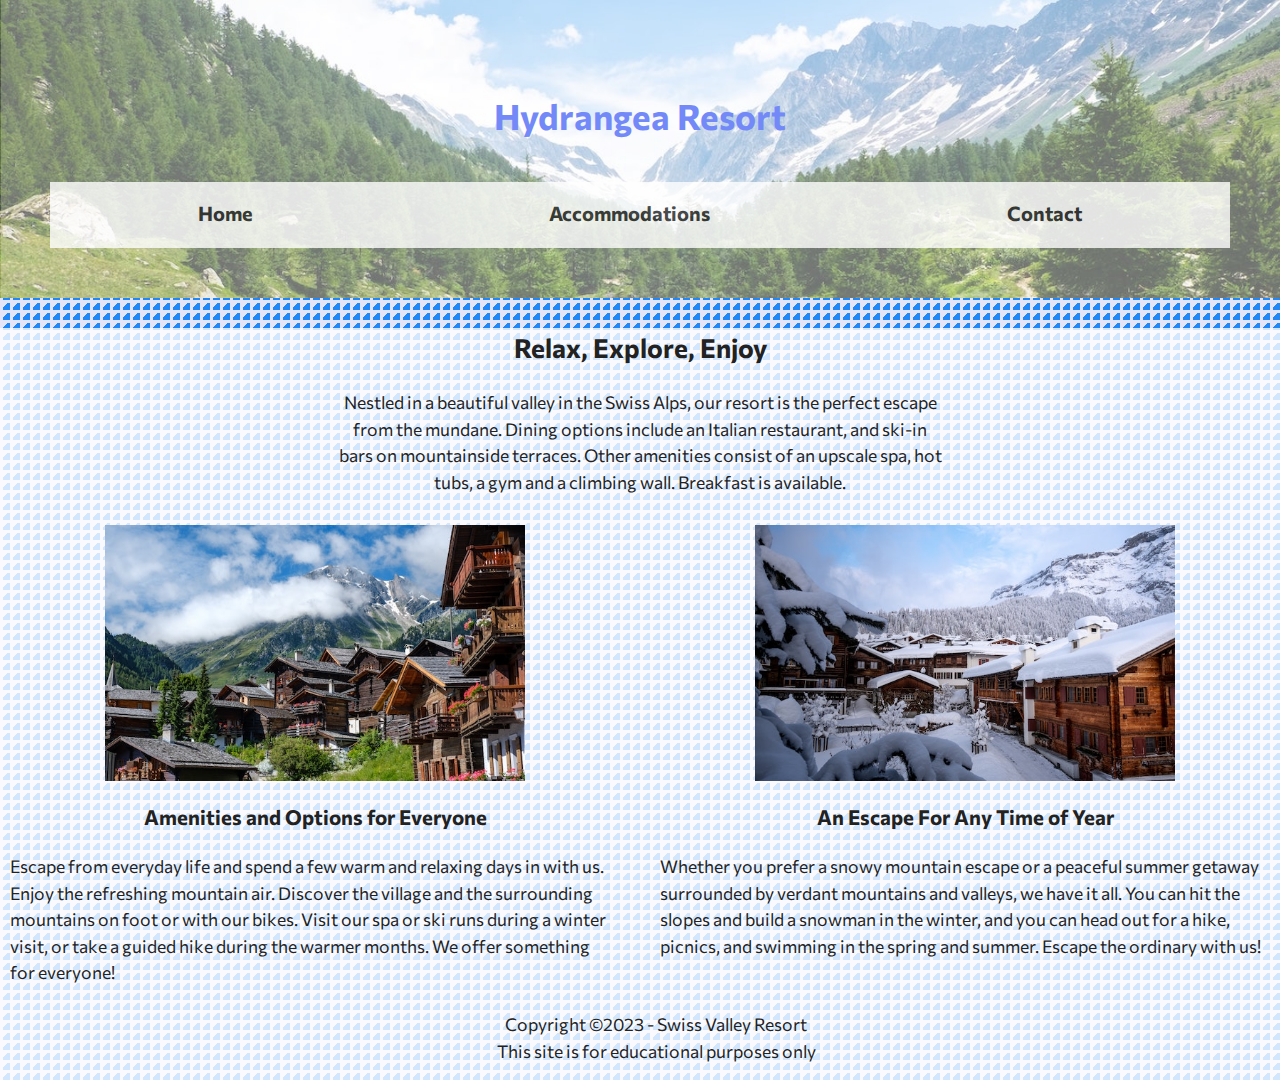
<file: index.html>
<!DOCTYPE html>
<html lang="en">
<head>
    <meta charset="UTF-8">
    <meta name="author" content="Anna K. Brown">
    <title>Hydrangea Resort</title>
    <link rel="icon" href="IMAGES/favicon.ico" type="image/x-icon">
    <link rel="stylesheet" href = "styles.css">
    <link rel="preconnect" href="https://fonts.googleapis.com">
    <link rel="preconnect" href="https://fonts.gstatic.com" crossorigin>
    <link href="https://fonts.googleapis.com/css2?family=Commissioner:wght@100..900&display=swap" rel="stylesheet">
</head>
<body>
    <header>
        <h1><a href="index.html">Hydrangea Resort</a></h1>
        <nav>
            <a href="index.html">Home</a>
            <a href="#chalet">Accommodations</a>
            <a href="contact.html">Contact</a>
        </nav>
    </header>
    <main>
        <section id="relax">
            <h2>Relax, Explore, Enjoy</h2>
            <p>Nestled in a beautiful valley in the Swiss Alps, our resort is the perfect escape from the mundane. Dining options include an Italian restaurant, and ski-in bars on mountainside terraces. Other amenities consist of an upscale spa, hot tubs, a gym and a climbing wall. Breakfast is available.</p>
        </section>
        <section id="chalet">
            <section>
                <img src="IMAGES/swiss-chalet.jpg" alt="Chalets surrounded by greenery in the Swiss Alps">
                <h3>Amenities and Options for Everyone</h3>
                <p>Escape from everyday life and spend a few warm and relaxing days in with us. Enjoy the refreshing mountain air. Discover the village and the surrounding mountains on foot or with our bikes. Visit our spa or ski runs during a winter visit, or take a guided hike during the warmer months. We offer something for everyone!</p>
            </section>

            <section>
                <img src="IMAGES/snowy-chalet.jpg" alt="Snow covered chalets in the Swiss Alps">
                <h3>An Escape For Any Time of Year</h3>
                <p>Whether you prefer a snowy mountain escape or a peaceful summer getaway surrounded by verdant mountains and valleys, we have it all. You can hit the slopes and build a snowman in the winter, and you can head out for a hike, picnics, and swimming in the spring and summer. Escape the ordinary with us!</p>
            </section>
        </section>
    </main>
    <footer class="footer">
        <p>Copyright ©2023 - Swiss Valley Resort</p>
        <p>This site is for educational purposes only</p>
    </footer>
</body>
</html>
</file>
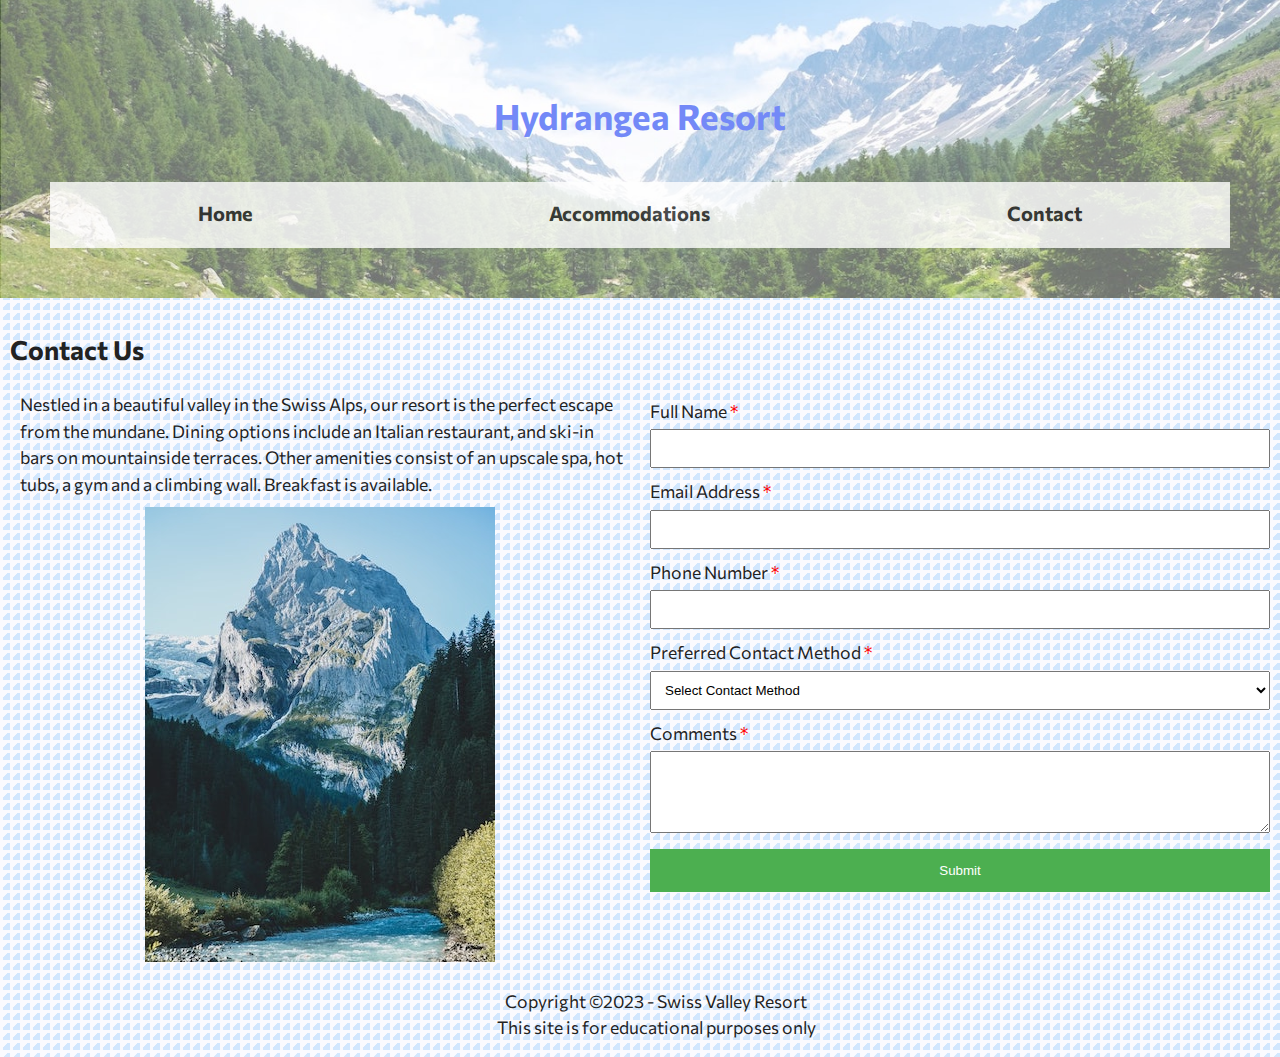
<file: contact.html>
<!DOCTYPE html>
<html lang="en">
<head>
    <meta charset="UTF-8">
    <meta name="author" content="Anna K. Brown">
    <title>Contact</title>
    <link rel="icon" href="IMAGES/favicon.ico" type="image/x-icon">
    <link rel="stylesheet" href = "styles.css">
    <link rel="preconnect" href="https://fonts.googleapis.com">
    <link rel="preconnect" href="https://fonts.gstatic.com" crossorigin>
    <link href="https://fonts.googleapis.com/css2?family=Commissioner:wght@100..900&display=swap" rel="stylesheet">
</head>
<body>
    <header>
        <h1><a href="index.html">Hydrangea Resort</a></h1>
        <nav>
            <a href="index.html">Home</a>
            <a href="index.html#chalet">Accommodations</a>
            <a href="contact.html">Contact</a>
        </nav>
    </header>
    <main>
        <section id="contact">
            <section>
                <h2>Contact Us</h2>
                <p>Nestled in a beautiful valley in the Swiss Alps, our resort is the perfect escape from the mundane. Dining options include an Italian restaurant, and ski-in bars on mountainside terraces. Other amenities consist of an upscale spa, hot tubs, a gym and a climbing wall. Breakfast is available.</p>
                <img src="IMAGES/swiss-peak.jpg" alt="A mountain peak in the Swiss Alps">
            </section>
            <section>
                <form action="http://wp.zybooks.com/form-viewer.php" method="post">
                    <label for="fullname">Full Name <span>*</span></label>
                    <input type="text" id="fullname" name="fullname" required>
                
                    <label for="email">Email Address <span>*</span></label>
                    <input type="email" id="email" name="email" required>
                
                    <label for="phone">Phone Number <span>*</span></label>
                    <input type="text" id="phone" name="phone" required>
                
                    <label for="contact-method">Preferred Contact Method <span>*</span></label>
                    <select id="contact-method" name="contact-method" required>
                        <option value="" selected disabled hidden>Select Contact Method</option>
                        <option value="email">Email</option>
                        <option value="phone">Phone</option>
                    </select>
                
                    <label for="comments">Comments <span>*</span></label>
                    <textarea id="comments" name="comments" rows="4" required></textarea>
                
                    <input type="submit" value="Submit">
                </form>
                
            </section>
        </section>

    </main>
    <footer>
        <p>Copyright ©2023 - Swiss Valley Resort</p>
        <p>This site is for educational purposes only</p>
    </footer>
</body>
</html>
</file>
<file: styles.css>
input[type="email"],input[type="text"]{width:100%;}input[type="text"],input[type="email"]{padding-left:.625pc;}input[type="text"],body{box-sizing:border-box;}body{font-size:1.1rem;}body{line-height:1.5;}nav ul,header > a{padding-left:0;}body{margin-left:0;}input[type="text"],input[type="email"]{padding-bottom:.625pc;}input[type="email"],input[type="text"]{padding-right:.625pc;}input[type="email"],input[type="text"]{padding-top:.625pc;}main,body{margin-bottom:0;}#chalet img{width:420px;}nav ul,header > a{padding-bottom:0;}nav ul,header > a{padding-right:0;}body{margin-right:0;}main,body{margin-top:0;}body{font-family:var(--fonts-family);}header > a{padding-top:0;}input[type="text"],input[type="email"],#chalet p{margin-bottom:7.5pt;}#chalet p{margin-left:.104166667in;}header img,header > a{grid-column:1/2;}body{background-color:var(--lt-purple);}body{background-color:#e5e5f7;}header img{width:150px;}header img{height:auto;}body{color:var(--dk-gray);}body{opacity:1;}body{background-image:radial-gradient(ellipse farthest-corner at 10px 10px,#2088f7,#2088f7 50%,#e5e5f7 50%);}body{background-size:10px 10px;}main{background-color:rgba(255,255,255,.8);}main{width:1280px;}p,main,img{margin-left:auto;}img,main,p{margin-right:auto;}:root{--dk-blue:#4120f7;}h1 a,nav a{text-decoration:none;}h1 a{color:inherit;}img,a{display:block;}a,nav a{padding-left:1rem;}#contact section,#contact p{margin-left:.625pc;}nav ul{list-style-type:none;}nav a,a{padding-bottom:1rem;}nav a,a{padding-right:1rem;}a{padding-top:1rem;}input[type="email"]{box-sizing:border-box;}#contact section{margin-bottom:.625pc;}input[type="submit"]{background-color:#4caf50;}input[type="submit"]{color:white;}p,img{margin-bottom:0;}:root{--med-blue:#2088f7;}#contact section{margin-right:.625pc;}input[type="submit"]{padding-left:.208333333in;}input[type="submit"]{padding-bottom:.145833333in;}nav ul{padding-top:0;}nav ul{gap:1rem;}img,p{margin-top:0;}#contact section{margin-top:.625pc;}ul li{display:inline-block;}p{width:100%;}p{max-width:55ch;}input[type="submit"]{padding-right:.208333333in;}input[type="submit"]{padding-top:.145833333in;}input[type="submit"]{border-left-width:medium;}footer,header,h3,#relax{text-align:center;}header{background-size:cover;}header{background-position:center;}header{background-image:url("IMAGES/swiss-valley.jpg");}header{color:var(--lt-purple);}header{padding-left:3.125pc;}:root{--lt-purple:#7389f7;}:root{--brt-purple:#8720f7;}:root{--brt-white:#fff;}header{padding-bottom:3.125pc;}#relax{margin-top:30px;}header{padding-right:3.125pc;}header{padding-top:3.125pc;}input[type="submit"]{border-bottom-width:medium;}footer,nav a{padding-top:1rem;}input[type="submit"]{border-right-width:medium;}#relax{margin-bottom:22.5pt;}nav a{color:var(--dk-gray);}h1{font-size:2em;}nav a{font-size:1.25rem;}#contact,#chalet{display:grid;}nav a,h1{font-weight:bold;}input[type="submit"]{border-top-width:medium;}#chalet{grid-template-columns:1fr 1fr;}#chalet{gap:15pt;}:root{--lt-gray:#eaeaea;}nav{background-color:var(--brt-white);}nav{opacity:.8;}nav a{border-bottom-width:4px;}nav{grid-column:-1/1;}nav a{border-bottom-style:solid;}input[type="submit"]{border-left-style:none;}nav{grid-row:2;}:root{--dk-gray:#222;}nav{display:flex;}:root{--fonts-family:"Commissioner","Trebuchet MS",sans-serif;}nav{justify-content:space-around;}input[type="submit"]{border-bottom-style:none;}input[type="submit"]{border-right-style:none;}input[type="submit"]{border-top-style:none;}nav a{border-bottom-color:transparent;}.form-group{margin-bottom:1.25pc;}nav a{border-image:none;}footer{padding-left:1rem;}footer{padding-bottom:1rem;}footer{padding-right:1rem;}footer{width:80pc;}#contact p{margin-bottom:7.5pt;}input[type="submit"]{border-left-color:currentColor;}footer{margin-left:auto;}footer{margin-bottom:0;}footer{margin-right:auto;}footer{margin-top:0;}input[type="submit"]{border-bottom-color:currentColor;}input[type="submit"]{border-right-color:currentColor;}input[type="submit"]{border-top-color:currentColor;}footer{background-color:rgba(255,255,255,.8);}input[type="submit"]{border-image:none;}label{display:block;}label{margin-bottom:.3125pc;}select,input[type="submit"],textarea{width:100%;}select,textarea{padding-left:.625pc;}textarea,select{padding-bottom:.625pc;}select,textarea{padding-right:.625pc;}select,textarea{padding-top:.625pc;}textarea,select{margin-bottom:7.5pt;}textarea,select,input[type="submit"]{box-sizing:border-box;}#contact p{margin-right:7.5pt;}input[type="submit"]{cursor:pointer;}#contact p{margin-top:7.5pt;}#contact form{margin-top:5.625pc;}#contact{grid-template-columns:1fr 1fr;}span{color:red;}nav a:hover{border-bottom-color:var(--dk-blue);}
</file>
